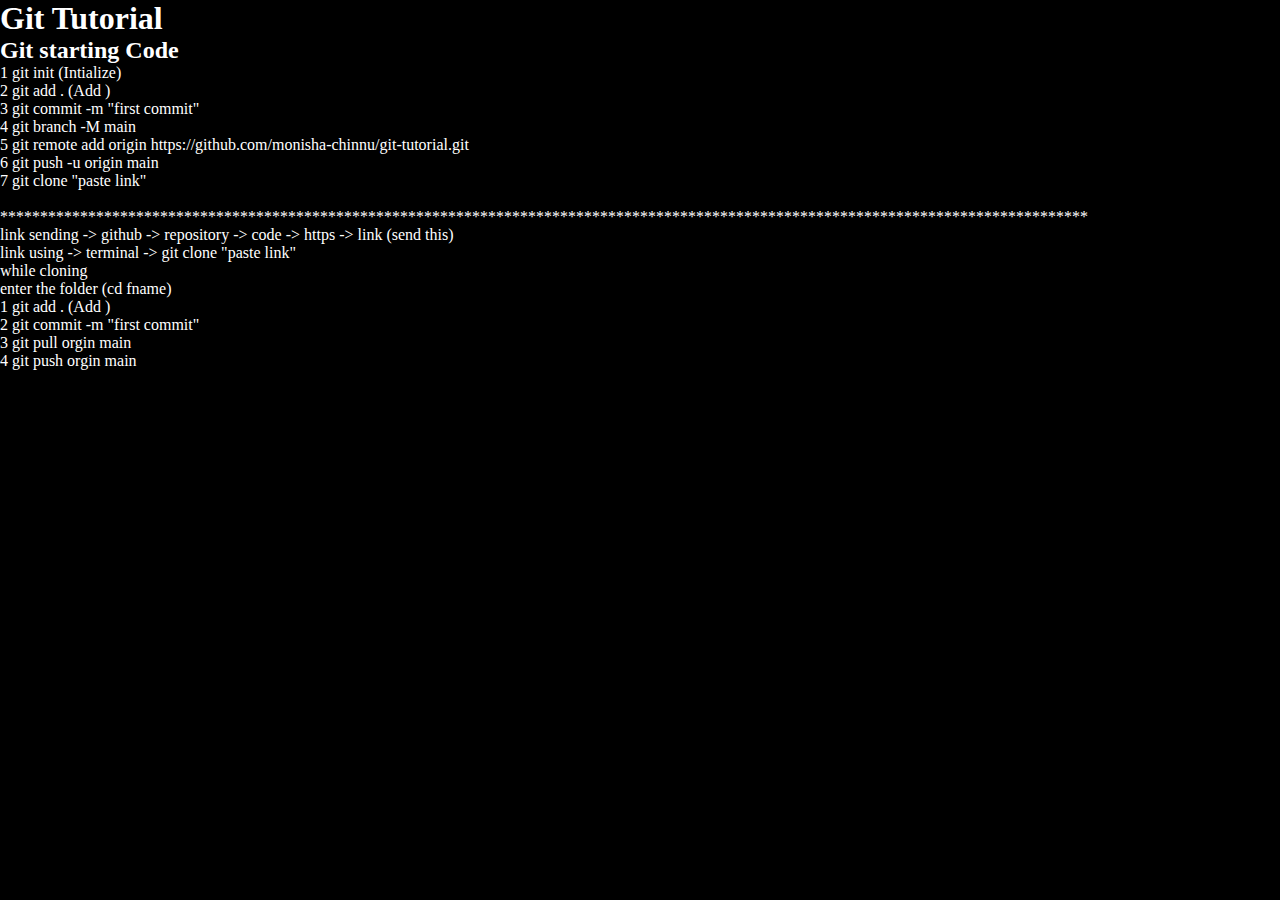
<file: index.html>
<!DOCTYPE html>
<html lang="en">
<head>
    <meta charset="UTF-8">
    <meta http-equiv="X-UA-Compatible" content="IE=edge">
    <meta name="viewport" content="width=device-width, initial-scale=1.0">
    <title>GIT</title>
    <link rel="stylesheet" href="styles.css">
</head>
<body>
    <h1>Git Tutorial</h1>


    <h2>Git starting Code</h2>

    <p> 
        
        1 git init (Intialize) <br>
        2 git add . (Add ) <br>
        3 git commit -m "first commit" <br>
        4 git branch -M main <br>
        5 git remote add origin https://github.com/monisha-chinnu/git-tutorial.git <br>
        6 git push -u origin main <br>
        7 git clone "paste link" <br>

        <br>

****************************************************************************************************************************************
<br>

link sending -> github -> repository -> code -> https -> link (send this) <br>
link using -> terminal -> git clone "paste link" <br>

while cloning <br>

enter the folder (cd fname) <br>

        1 git add . (Add ) <br>
        2 git commit -m "first commit" <br>
        3 git pull orgin main <br>
        4 git push orgin main <br>

    </p>


</body>
</html>
</file>
<file: styles.css>
*{
    margin: 0;
    padding: 0;
    box-sizing: border-box;
    background-color: black;
    color: white;
}
</file>
